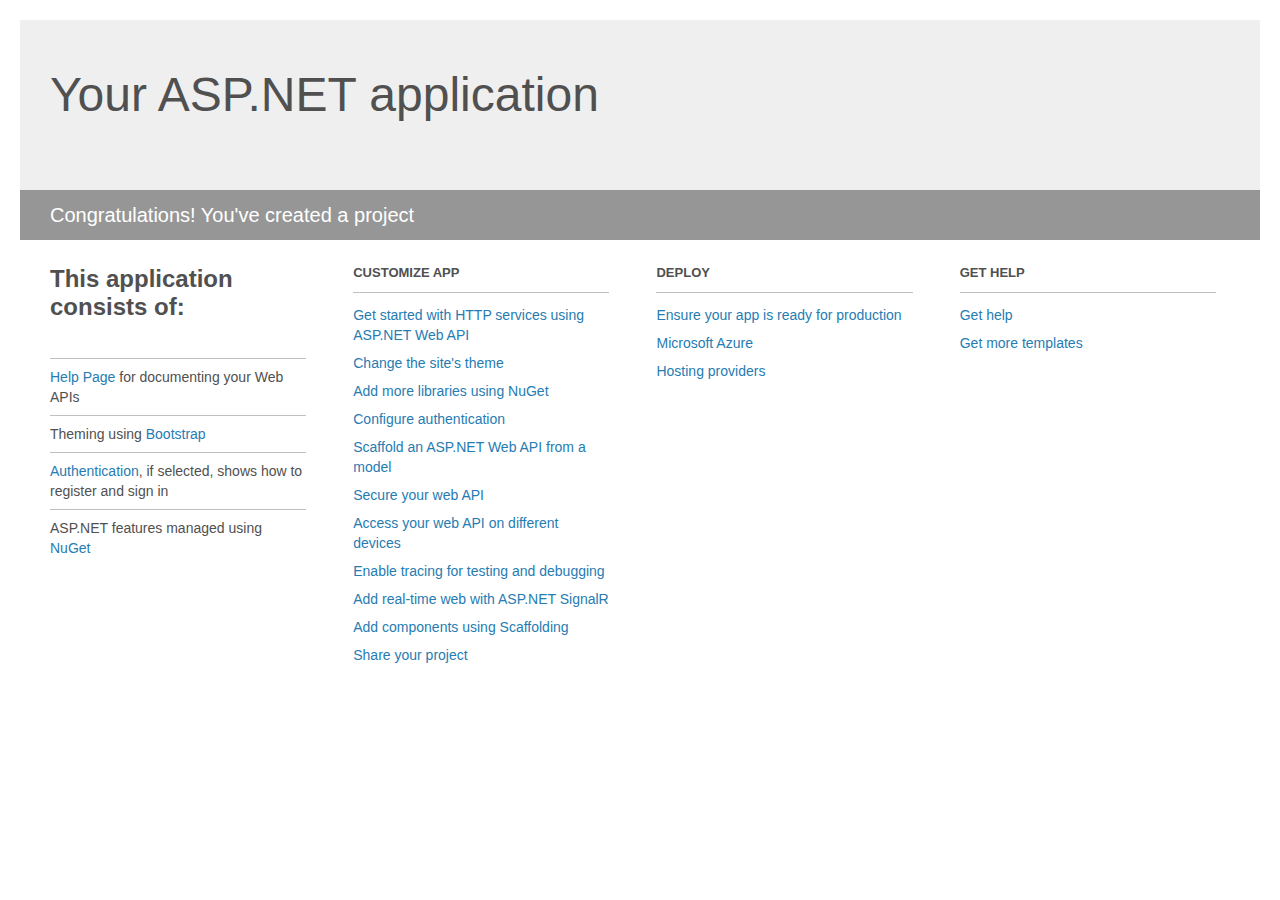
<file: Project_Readme.html>
﻿<!DOCTYPE html>
<html lang="en">
<head>
    <meta charset="utf-8" />
    <title>Your ASP.NET application</title>
    <style>
        body {
            background: #fff;
            color: #505050;
            font: 14px 'Segoe UI', tahoma, arial, helvetica, sans-serif;
            margin: 20px;
            padding: 0;
        }

        #header {
            background: #efefef;
            padding: 0;
        }

        h1 {
            font-size: 48px;
            font-weight: normal;
            margin: 0;
            padding: 0 30px;
            line-height: 150px;
        }

        p {
            font-size: 20px;
            color: #fff;
            background: #969696;
            padding: 0 30px;
            line-height: 50px;
        }

        #main {
            padding: 5px 30px;
        }

        .section {
            width: 21.7%;
            float: left;
            margin: 0 0 0 4%;
        }

            .section h2 {
                font-size: 13px;
                text-transform: uppercase;
                margin: 0;
                border-bottom: 1px solid silver;
                padding-bottom: 12px;
                margin-bottom: 8px;
            }

            .section.first {
                margin-left: 0;
            }

                .section.first h2 {
                    font-size: 24px;
                    text-transform: none;
                    margin-bottom: 25px;
                    border: none;
                }

                .section.first li {
                    border-top: 1px solid silver;
                    padding: 8px 0;
                }

            .section.last {
                margin-right: 0;
            }

        ul {
            list-style: none;
            padding: 0;
            margin: 0;
            line-height: 20px;
        }

        li {
            padding: 4px 0;
        }

        a {
            color: #267cb2;
            text-decoration: none;
        }

            a:hover {
                text-decoration: underline;
            }
    </style>
</head>
<body>

    <div id="header">
        <h1>Your ASP.NET application</h1>
        <p>Congratulations! You've created a project</p>
    </div>

    <div id="main">
        <div class="section first">
            <h2>This application consists of:</h2>
            <ul>
                <li><a href="http://go.microsoft.com/fwlink/?LinkID=615543">Help Page</a> for documenting your Web APIs</li>
                <li>Theming using <a href="http://go.microsoft.com/fwlink/?LinkID=615519">Bootstrap</a></li>
                <li><a href="http://go.microsoft.com/fwlink/?LinkID=320957">Authentication</a>, if selected, shows how to register and sign in</li>
                <li>ASP.NET features managed using <a href="http://go.microsoft.com/fwlink/?LinkID=320958">NuGet</a></li>
            </ul>
        </div>

        <div class="section">
            <h2>Customize app</h2>
            <ul>
                <li><a href="http://go.microsoft.com/fwlink/?LinkID=320959">Get started with HTTP services using ASP.NET Web API</a></li>
                <li><a href="http://go.microsoft.com/fwlink/?LinkID=320960">Change the site's theme</a></li>
                <li><a href="http://go.microsoft.com/fwlink/?LinkID=320961">Add more libraries using NuGet</a></li>
                <li><a href="http://go.microsoft.com/fwlink/?LinkID=320962">Configure authentication</a></li>
                <li><a href="http://go.microsoft.com/fwlink/?LinkID=320963">Scaffold an ASP.NET Web API from a model</a></li>
                <li><a href="http://go.microsoft.com/fwlink/?LinkID=615545">Secure your web API</a></li>
                <li><a href="http://go.microsoft.com/fwlink/?LinkID=615544">Access your web API on different devices</a></li>
                <li><a href="http://go.microsoft.com/fwlink/?LinkID=615546">Enable tracing for testing and debugging</a></li>
                <li><a href="http://go.microsoft.com/fwlink/?LinkID=615530">Add real-time web with ASP.NET SignalR</a></li>
                <li><a href="http://go.microsoft.com/fwlink/?LinkID=615531">Add components using Scaffolding</a></li>
                <li><a href="http://go.microsoft.com/fwlink/?LinkID=615533">Share your project</a></li>
            </ul>
        </div>

        <div class="section">
            <h2>Deploy</h2>
            <ul>
                <li><a href="http://go.microsoft.com/fwlink/?LinkID=615534">Ensure your app is ready for production</a></li>
                <li><a href="http://go.microsoft.com/fwlink/?LinkID=615535">Microsoft Azure</a></li>
                <li><a href="http://go.microsoft.com/fwlink/?LinkID=615536">Hosting providers</a></li>
            </ul>
        </div>

        <div class="section last">
            <h2>Get help</h2>
            <ul>
                <li><a href="http://go.microsoft.com/fwlink/?LinkID=615537">Get help</a></li>
                <li><a href="http://go.microsoft.com/fwlink/?LinkID=615538">Get more templates</a></li>
            </ul>
        </div>
    </div>
</body>
</html>
</file>
